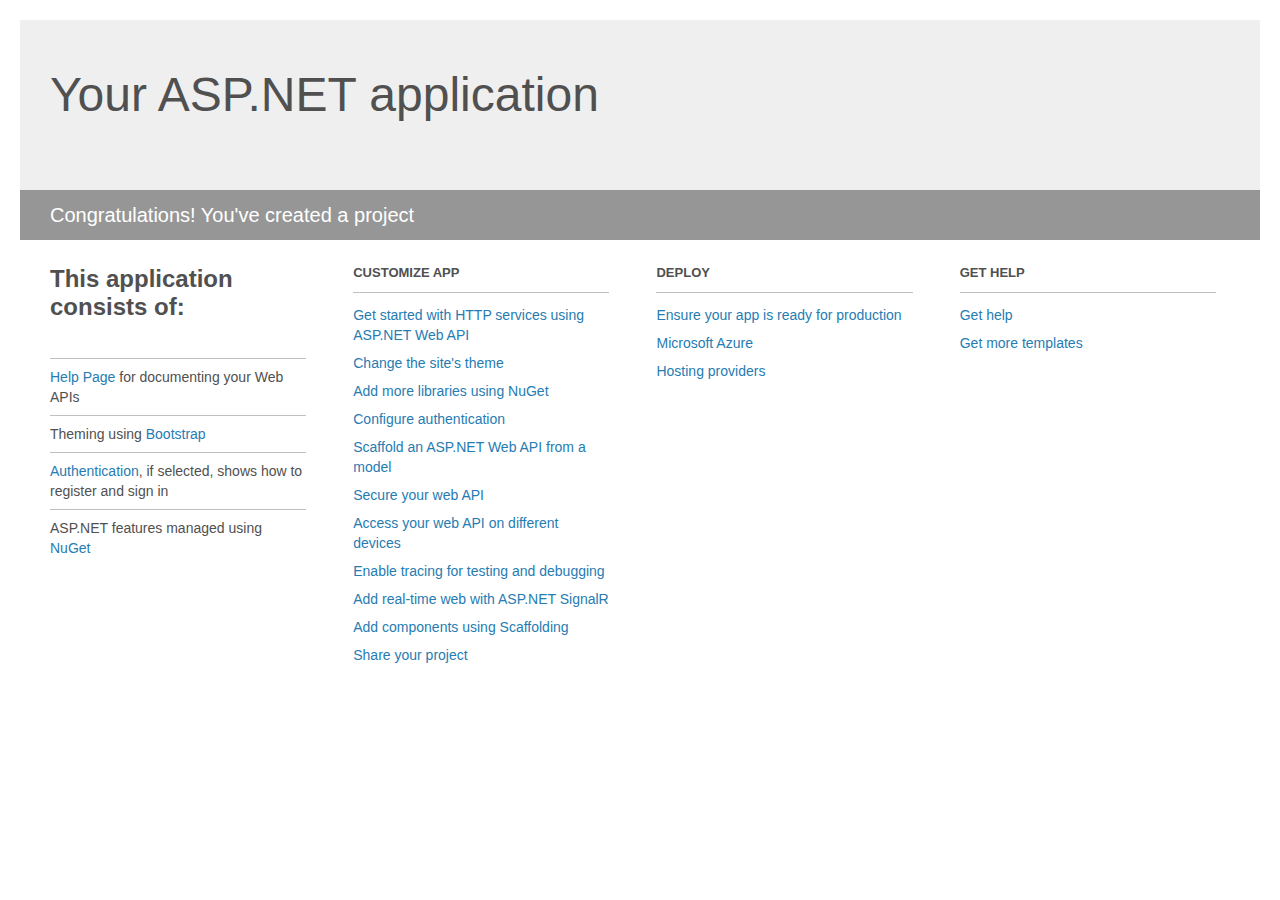
<file: Project_Readme.html>
﻿<!DOCTYPE html>
<html lang="en">
<head>
    <meta charset="utf-8" />
    <title>Your ASP.NET application</title>
    <style>
        body {
            background: #fff;
            color: #505050;
            font: 14px 'Segoe UI', tahoma, arial, helvetica, sans-serif;
            margin: 20px;
            padding: 0;
        }

        #header {
            background: #efefef;
            padding: 0;
        }

        h1 {
            font-size: 48px;
            font-weight: normal;
            margin: 0;
            padding: 0 30px;
            line-height: 150px;
        }

        p {
            font-size: 20px;
            color: #fff;
            background: #969696;
            padding: 0 30px;
            line-height: 50px;
        }

        #main {
            padding: 5px 30px;
        }

        .section {
            width: 21.7%;
            float: left;
            margin: 0 0 0 4%;
        }

            .section h2 {
                font-size: 13px;
                text-transform: uppercase;
                margin: 0;
                border-bottom: 1px solid silver;
                padding-bottom: 12px;
                margin-bottom: 8px;
            }

            .section.first {
                margin-left: 0;
            }

                .section.first h2 {
                    font-size: 24px;
                    text-transform: none;
                    margin-bottom: 25px;
                    border: none;
                }

                .section.first li {
                    border-top: 1px solid silver;
                    padding: 8px 0;
                }

            .section.last {
                margin-right: 0;
            }

        ul {
            list-style: none;
            padding: 0;
            margin: 0;
            line-height: 20px;
        }

        li {
            padding: 4px 0;
        }

        a {
            color: #267cb2;
            text-decoration: none;
        }

            a:hover {
                text-decoration: underline;
            }
    </style>
</head>
<body>

    <div id="header">
        <h1>Your ASP.NET application</h1>
        <p>Congratulations! You've created a project</p>
    </div>

    <div id="main">
        <div class="section first">
            <h2>This application consists of:</h2>
            <ul>
                <li><a href="http://go.microsoft.com/fwlink/?LinkID=615543">Help Page</a> for documenting your Web APIs</li>
                <li>Theming using <a href="http://go.microsoft.com/fwlink/?LinkID=615519">Bootstrap</a></li>
                <li><a href="http://go.microsoft.com/fwlink/?LinkID=320957">Authentication</a>, if selected, shows how to register and sign in</li>
                <li>ASP.NET features managed using <a href="http://go.microsoft.com/fwlink/?LinkID=320958">NuGet</a></li>
            </ul>
        </div>

        <div class="section">
            <h2>Customize app</h2>
            <ul>
                <li><a href="http://go.microsoft.com/fwlink/?LinkID=320959">Get started with HTTP services using ASP.NET Web API</a></li>
                <li><a href="http://go.microsoft.com/fwlink/?LinkID=320960">Change the site's theme</a></li>
                <li><a href="http://go.microsoft.com/fwlink/?LinkID=320961">Add more libraries using NuGet</a></li>
                <li><a href="http://go.microsoft.com/fwlink/?LinkID=320962">Configure authentication</a></li>
                <li><a href="http://go.microsoft.com/fwlink/?LinkID=320963">Scaffold an ASP.NET Web API from a model</a></li>
                <li><a href="http://go.microsoft.com/fwlink/?LinkID=615545">Secure your web API</a></li>
                <li><a href="http://go.microsoft.com/fwlink/?LinkID=615544">Access your web API on different devices</a></li>
                <li><a href="http://go.microsoft.com/fwlink/?LinkID=615546">Enable tracing for testing and debugging</a></li>
                <li><a href="http://go.microsoft.com/fwlink/?LinkID=615530">Add real-time web with ASP.NET SignalR</a></li>
                <li><a href="http://go.microsoft.com/fwlink/?LinkID=615531">Add components using Scaffolding</a></li>
                <li><a href="http://go.microsoft.com/fwlink/?LinkID=615533">Share your project</a></li>
            </ul>
        </div>

        <div class="section">
            <h2>Deploy</h2>
            <ul>
                <li><a href="http://go.microsoft.com/fwlink/?LinkID=615534">Ensure your app is ready for production</a></li>
                <li><a href="http://go.microsoft.com/fwlink/?LinkID=615535">Microsoft Azure</a></li>
                <li><a href="http://go.microsoft.com/fwlink/?LinkID=615536">Hosting providers</a></li>
            </ul>
        </div>

        <div class="section last">
            <h2>Get help</h2>
            <ul>
                <li><a href="http://go.microsoft.com/fwlink/?LinkID=615537">Get help</a></li>
                <li><a href="http://go.microsoft.com/fwlink/?LinkID=615538">Get more templates</a></li>
            </ul>
        </div>
    </div>
</body>
</html>
</file>
